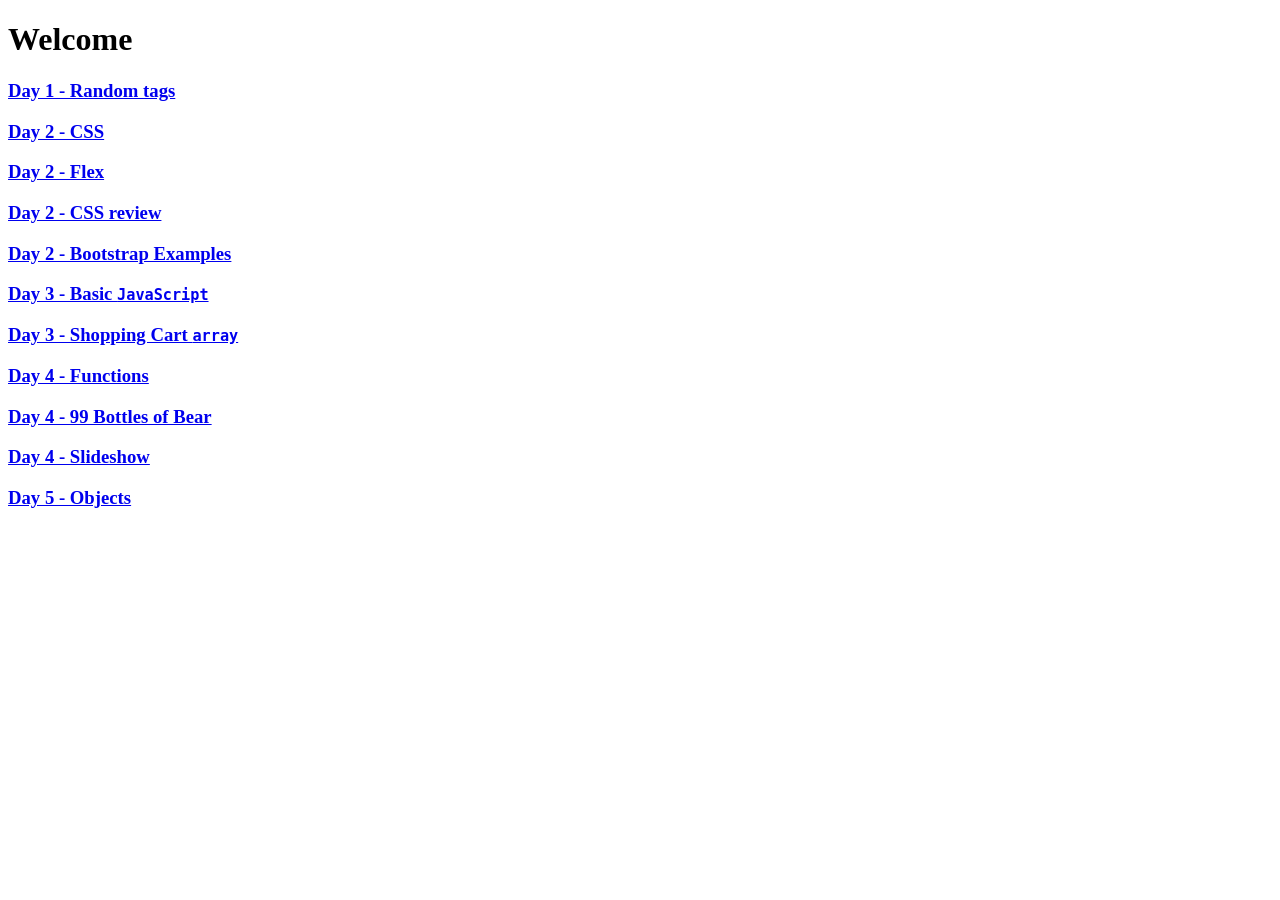
<file: index.html>
<!DOCTYPE html>
<html lang="en">
    <head>
        <meta charset="UTF-8">
        <meta name="viewport" content="width=device-width, initial-scale=1.0">
        <meta http-equiv="X-UA-Compatible" content="ie=edge">
        <title>Document</title>
    </head>
    <body>
        <h1>Welcome</h1>
        <h3><a href="index2.html">Day 1 &dash; Random tags</a></h3>
        <h3><a href="day2.html">Day 2 &dash; CSS</a></h3>
        <h3><a href="flexbox.html">Day 2 &dash; Flex</a></h3>
        <h3><a href="css-review.html">Day 2 &dash; CSS review</a></h3>
        <h3><a href="bootstrap-examples.html">Day 2 &dash; Bootstrap Examples</a></h3>
        <h3><a href="javascript.html">Day 3 &dash; Basic <code>JavaScript</code></a></h3>
        <h3><a href="cart.html">Day 3 &dash; Shopping Cart <code>array</code></a></h3>
        <h3><a href="fn.html">Day 4 &dash; Functions</a></h3>
        <h3><a href="beer.html">Day 4 &dash; 99 Bottles of Bear</a></h3>
        <h3><a href="slideshow.html">Day 4 &dash; Slideshow</a></h3>
        <h3><a href="objects.html">Day 5 &dash; Objects</a></h3>
    </body>
</html>
</file>
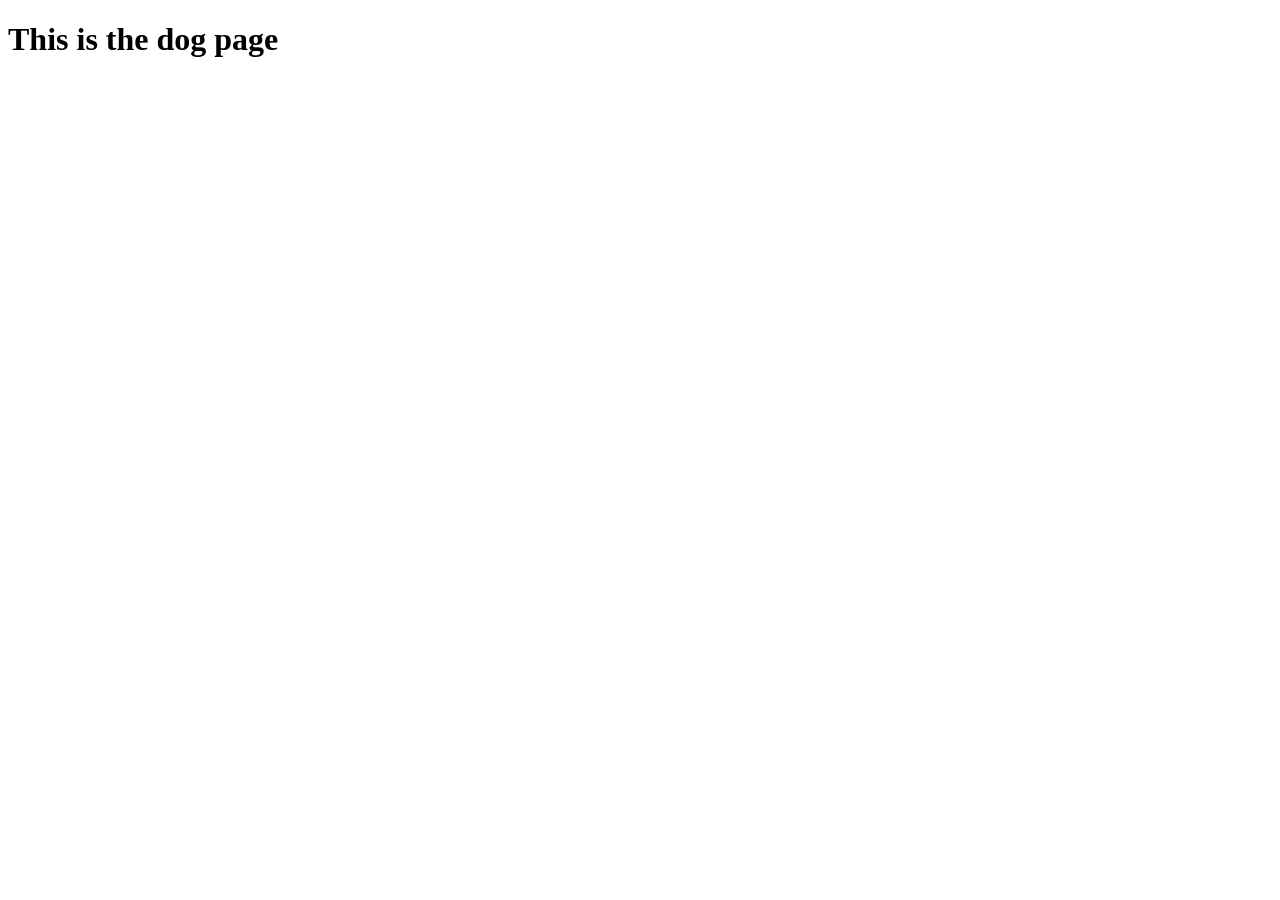
<file: dog/index.html>
<!DOCTYPE html>
<html lang="en">
<head>
    <meta charset="UTF-8">
    <meta name="viewport" content="width=h1, initial-scale=1.0">
    <meta http-equiv="X-UA-Compatible" content="ie=edge">
    <title>Document</title>
</head>
<body>
    <h1>This is the dog page</h1>
</body>
</html>
</file>
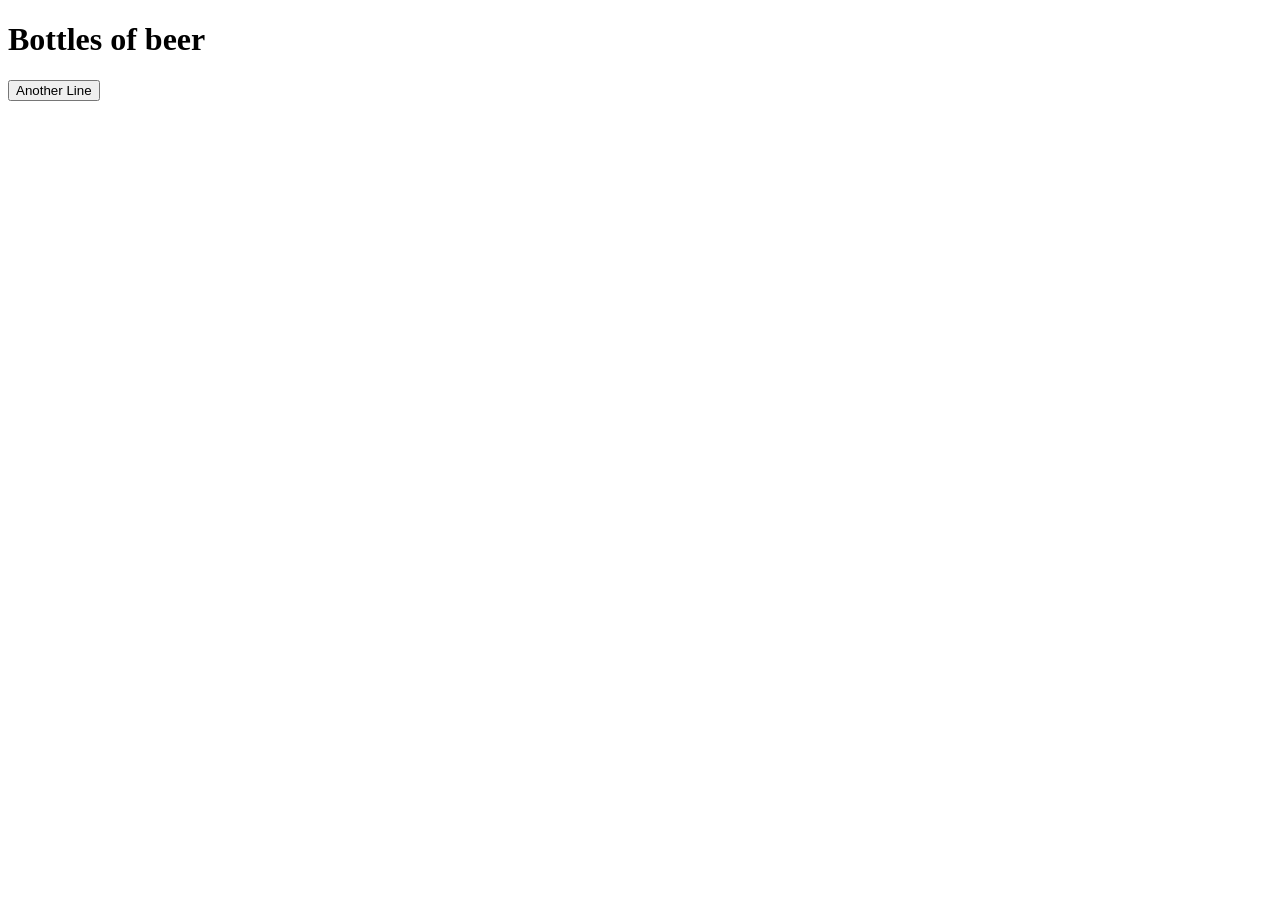
<file: beer.html>
<!DOCTYPE html>
<html lang="en">
    <head>
        <meta charset="UTF-8">
        <meta name="viewport" content="width=device-width, initial-scale=1.0">
        <meta http-equiv="X-UA-Compatible" content="ie=edge">
        <title>Document</title>
        <link rel="stylesheet" href="beer.css">
    </head>
    <body>
        <h1>Bottles of beer</h1>
        <div>
            <button id="anotherLine">
                Another Line
            </button>
        </div>
        <script src="beer.js"></script>
    </body>
</html>
</file>
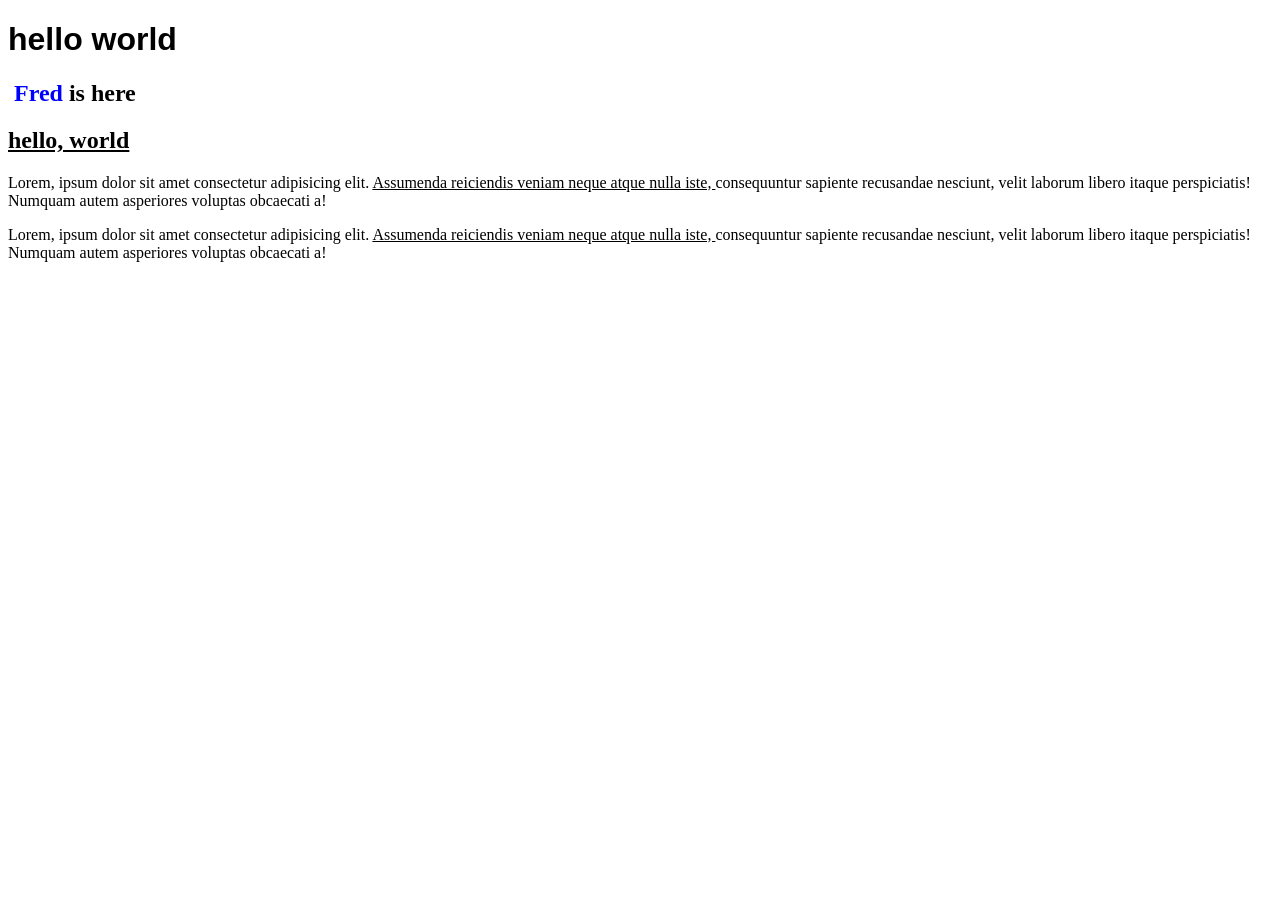
<file: css-review.html>
<!DOCTYPE html>
<html lang="en">
    <head>
        <meta charset="UTF-8">
        <meta name="viewport" content="width=device-width, initial-scale=1.0">
        <meta http-equiv="X-UA-Compatible" content="ie=edge">
        <title>CSS Review</title>
        <link rel="stylesheet" href="css-review.css">
    </head>
    <body>

        <h1>hello world</h1>

        <h2>
            <span id="me"> Fred </span> is here
        </h2>

        <h2 class="important">hello, world</h2>

        <p>
            Lorem, ipsum dolor sit amet consectetur adipisicing elit. 
            <span class="important"> Assumenda reiciendis veniam neque atque nulla iste, </span>
            consequuntur sapiente recusandae nesciunt, velit laborum libero itaque perspiciatis! Numquam autem asperiores voluptas obcaecati a!
        </p>
        <p>
            Lorem, ipsum dolor sit amet consectetur adipisicing elit. 
            <span class="important"> Assumenda reiciendis veniam neque atque nulla iste, </span>
            consequuntur sapiente recusandae nesciunt, velit laborum libero itaque perspiciatis! Numquam autem asperiores voluptas obcaecati a!
        </p>
        
    </body>
</html>
</file>
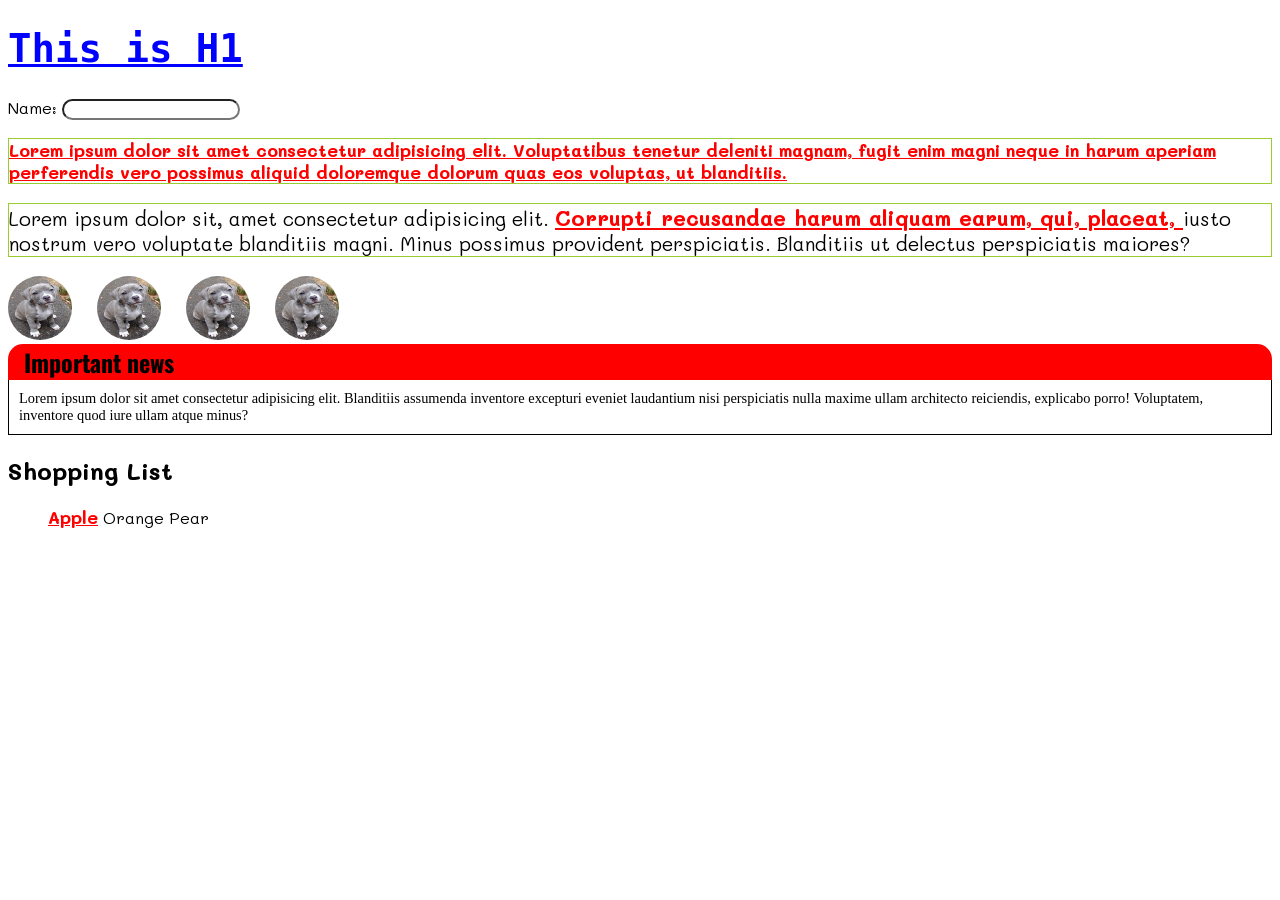
<file: day2.html>
<!DOCTYPE html>
<html lang="en">
    <head>
        <meta charset="UTF-8">
        <meta name="viewport" content="width=device-width, initial-scale=1.0">
        <meta http-equiv="X-UA-Compatible" content="ie=edge">
        <title>Day 2</title>
        <!--
        <link href="https://fonts.googleapis.com/css?family=Mali|Oswald" rel="stylesheet">
        -->

        <link rel="stylesheet" href="day2.css">
    </head>
    <body>

        <h1>This is H1</h1>

        <label for="name">Name: </label>
        <input type="text" id="name-field">

        <p class="important">
            Lorem ipsum dolor sit amet consectetur adipisicing elit. Voluptatibus tenetur deleniti magnam, fugit enim magni neque in harum aperiam perferendis vero possimus aliquid doloremque dolorum quas eos voluptas, ut blanditiis.
        </p>

        <p>
            Lorem ipsum dolor sit, amet consectetur adipisicing elit. 
            <span class="important"> Corrupti recusandae harum aliquam earum, qui, placeat, </span>
            iusto nostrum vero voluptate blanditiis magni. 
            Minus possimus provident perspiciatis. Blanditiis ut delectus perspiciatis maiores?
        </p>

        <div>
            <img src="images/dog1.png" class="thumbnail">
            <img src="images/dog1.png" class="thumbnail">
            <img src="images/dog1.png" class="thumbnail">
            <img src="images/dog1.png" class="thumbnail">
        </div>

        <div>
            <div class="news-title news-breaking">
                Important news
            </div>
            <div class="news-content">
                Lorem ipsum dolor sit amet consectetur adipisicing elit. Blanditiis assumenda inventore excepturi eveniet laudantium nisi perspiciatis nulla maxime ullam architecto reiciendis, explicabo porro! Voluptatem, inventore quod iure ullam atque minus?
            </div>
        </div>

        <h2>Shopping List</h2>
        <ul>
            <li class="important">Apple</li>
            <li>Orange</li>
            <li>Pear</li>
        </ul>

        
    </body>
</html>
</file>
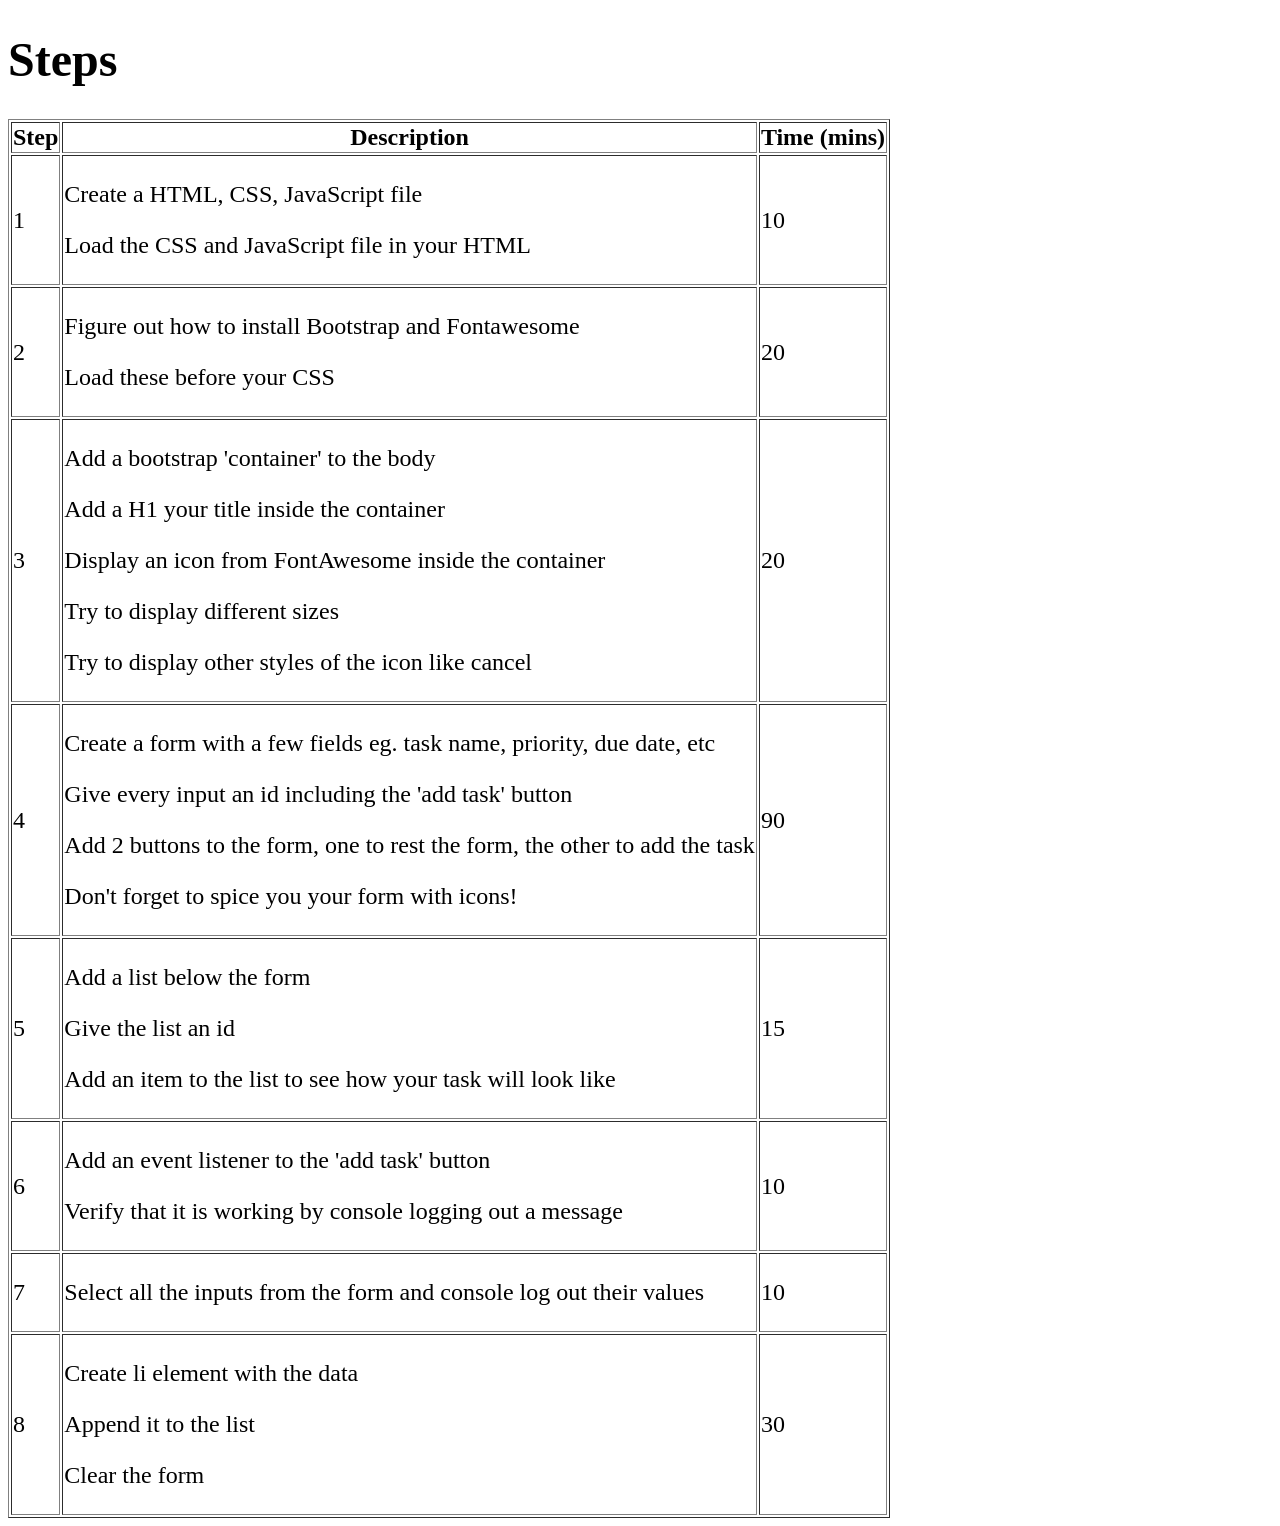
<file: day5-todo.html>
<!DOCTYPE html>
<html lang="en">
	<head>
		<meta charset="UTF-8">
		<title>Todo assignment</title>
	</head>
	<body style="font-size: 1.5em;">
		<h1>Steps</h1>

		<table border="1">
			<thead>
				<tr>
					<th>Step</th>
					<th>Description</th>
					<th>Time (mins)</th>
				</tr>
			</thead>
			<tr>
				<td>1</td>
				<td>
					<p>Create a HTML, CSS, JavaScript file</p>
					<p>Load the CSS and JavaScript file in your HTML</p>
				</td>
				<td>10</td>
			</tr>
			<tr>
				<td>2</td>
				<td>
					<p>Figure out how to install Bootstrap and Fontawesome</p>
					<p>Load these before your CSS</p>
				</td>
				<td>20</td>
			</tr>
			<tr>
				<td>3</td>
				<td>
					<p>Add a bootstrap 'container' to the body</p>
					<p>Add a H1 your title inside the container</p>
					<p>Display an icon from FontAwesome inside the container</p>
					<p>Try to display different sizes</p>
					<p>Try to display other styles of the icon like cancel</p>
				</td>
				<td>20</td>
			</tr>
			<tr>
				<td>4</td>
				<td>
					<p>Create a form with a few fields eg. task name, priority, due date, etc</p>
					<p>Give every input an id including the 'add task' button</p>
					<p>Add 2 buttons to the form, one to rest the form, the other to add the task</p>
					<p>Don't forget to spice you your form with icons!</p>
				</td>
				<td>90</td>
			</tr>
			<tr>
				<td>5</td>
				<td>
					<p>Add a list below the form</p>
					<p>Give the list an id</p>
					<p>Add an item to the list to see how your task will look like</p>
				</td>
				<td>15</td>
			</tr>
			<tr>
				<td>6</td>
				<td>
					<p>Add an event listener to the 'add task' button</p>
					<p>Verify that it is working by console logging out a message</p>
				</td>
				<td>10</td>
			</tr>
			<tr>
				<td>7</td>
				<td>
					<p>Select all the inputs from the form and console log out their values</p>
				</td>
				<td>10</td>
			</tr>
			<tr>
				<td>8</td>
				<td>
					<p>Create li element with the data</p>
					<p>Append it to the list</p>
					<p>Clear the form</p>
				</td>
				<td>30</td>
			</tr>
		</table>
		
	</body>
</html>
</file>
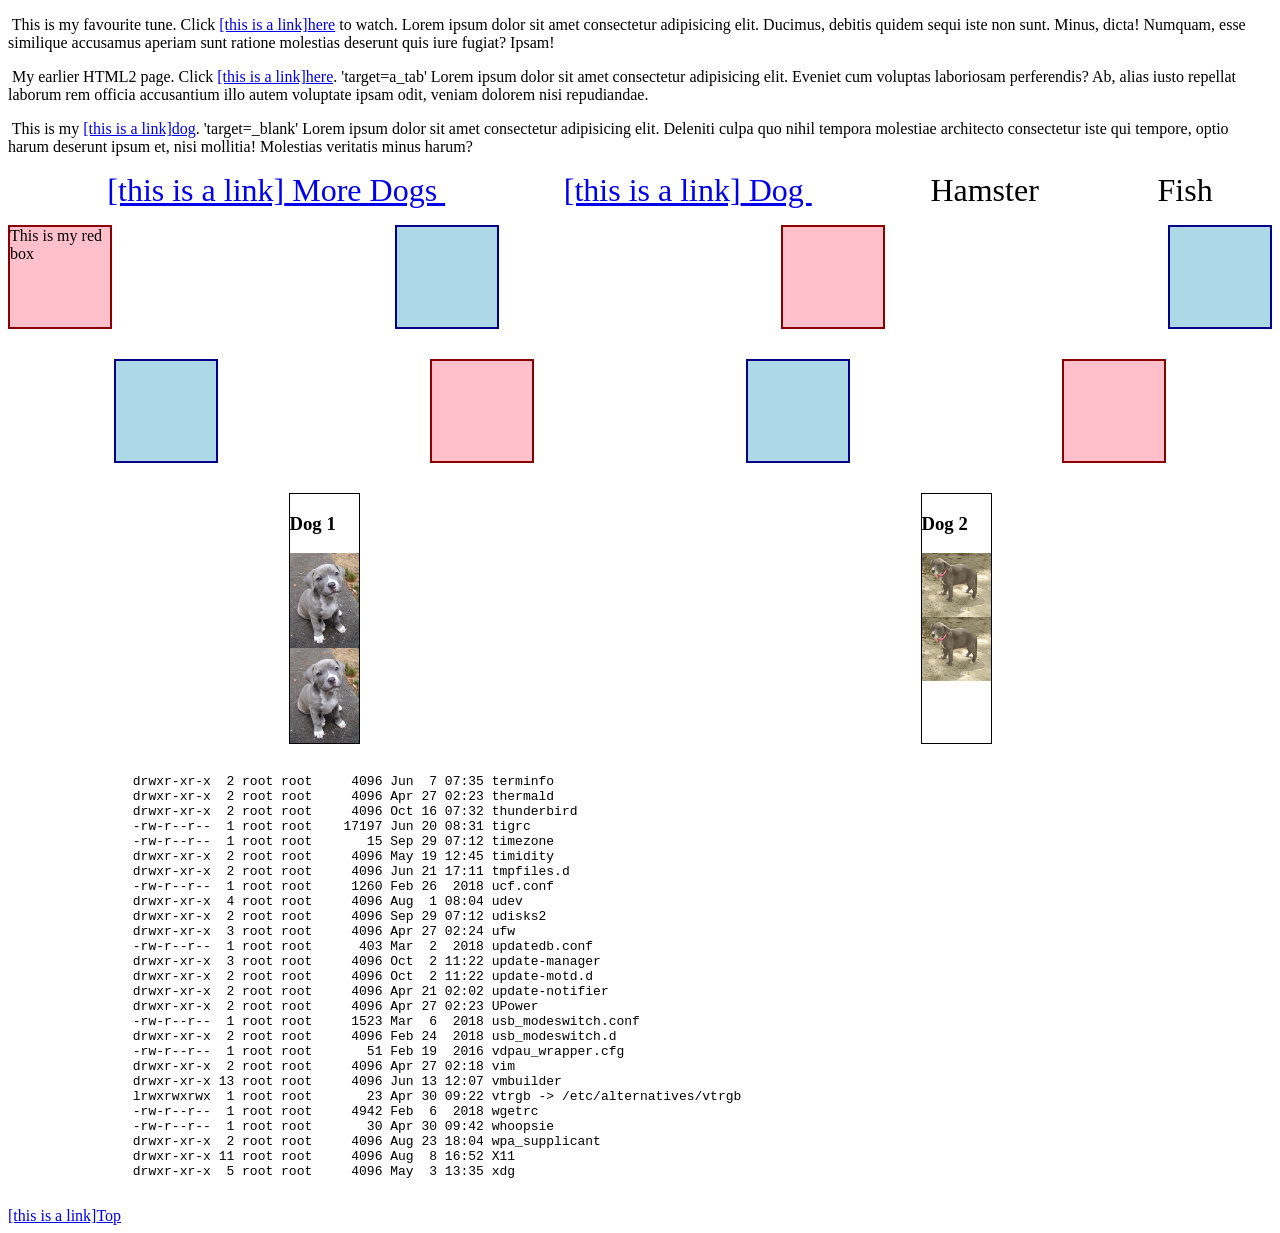
<file: flexbox.html>
<!DOCTYPE html>
<html lang="en">
    <head>
        <meta charset="UTF-8">
        <meta name="viewport" content="width=device-width, initial-scale=1.0">
        <meta http-equiv="X-UA-Compatible" content="ie=edge">
        <title>Flexbox Example</title>
        <link rel="stylesheet" href="flexbox.css">
    </head>
    <body>

        <a id="top"></a>

        <p>
            This is my favourite tune. Click 
            <a href="https://www.youtube.com/watch?v=ONR7vJ-H5qo">here</a>
            to watch.
            Lorem ipsum dolor sit amet consectetur adipisicing elit. Ducimus, debitis quidem sequi iste non sunt. Minus, dicta! Numquam, esse similique accusamus aperiam sunt ratione molestias deserunt quis iure fugiat? Ipsam!
        </p>

        <p>
            My earlier HTML2 page. Click 
            <a href="day2.html" target="a_tab">here</a>. 'target=a_tab'
            Lorem ipsum dolor sit amet consectetur adipisicing elit. Eveniet cum voluptas laboriosam perferendis? Ab, alias iusto repellat laborum rem officia accusantium illo autem voluptate ipsam odit, veniam dolorem nisi repudiandae.
        </p>

        <p>
            This is my <a href="images/dog1.png" target="a_tab">dog</a>. 'target=_blank'
            Lorem ipsum dolor sit amet consectetur adipisicing elit. Deleniti culpa quo nihil tempora molestiae architecto consectetur iste qui tempore, optio harum deserunt ipsum et, nisi mollitia! Molestias veritatis minus harum?
        </p>

        <ul class="display-row">
            <li class="menuitem">
                <a href="dog"> More Dogs </a>
            </li>
            <li class="menuitem">
                <a href="#my-dog"> Dog </a>
            </li>
            <li class="menuitem">Hamster</li>
            <li class="menuitem">Fish</li>
        </ul>

        <div class="horizontal bottom-space-30px">
            <div class="box-100 color-red">This is my red box</div>
            <div class="box-100 color-blue"></div>
            <div class="box-100 color-red"></div>
            <div class="box-100 color-blue"></div>
        </div>

        <div class="horizontal-2 bottom-space-30px">
            <div class="box-100 color-blue"></div>
            <div class="box-100 color-red"></div>
            <div class="box-100 color-blue"></div>
            <div class="box-100 color-red"></div>
        </div>

        <div class="display-row bottom-space-30px">
            <div class="solid-box display-column">
                <h3>Dog 1</h3>
                <img src="images/dog1.png" class="thumbnail">
                <img src="images/dog1.png" class="thumbnail">
            </div>
            <div class="solid-box display-column">
                <h3>Dog 2</h3>
                <img src="images/dog2.webp" class="thumbnail">
                <img src="images/dog2.webp" class="thumbnail">
            </div>
        </div>

        <a id="my-dog"></a>
        <pre>
                drwxr-xr-x  2 root root     4096 Jun  7 07:35 terminfo
                drwxr-xr-x  2 root root     4096 Apr 27 02:23 thermald
                drwxr-xr-x  2 root root     4096 Oct 16 07:32 thunderbird
                -rw-r--r--  1 root root    17197 Jun 20 08:31 tigrc
                -rw-r--r--  1 root root       15 Sep 29 07:12 timezone
                drwxr-xr-x  2 root root     4096 May 19 12:45 timidity
                drwxr-xr-x  2 root root     4096 Jun 21 17:11 tmpfiles.d
                -rw-r--r--  1 root root     1260 Feb 26  2018 ucf.conf
                drwxr-xr-x  4 root root     4096 Aug  1 08:04 udev
                drwxr-xr-x  2 root root     4096 Sep 29 07:12 udisks2
                drwxr-xr-x  3 root root     4096 Apr 27 02:24 ufw
                -rw-r--r--  1 root root      403 Mar  2  2018 updatedb.conf
                drwxr-xr-x  3 root root     4096 Oct  2 11:22 update-manager
                drwxr-xr-x  2 root root     4096 Oct  2 11:22 update-motd.d
                drwxr-xr-x  2 root root     4096 Apr 21 02:02 update-notifier
                drwxr-xr-x  2 root root     4096 Apr 27 02:23 UPower
                -rw-r--r--  1 root root     1523 Mar  6  2018 usb_modeswitch.conf
                drwxr-xr-x  2 root root     4096 Feb 24  2018 usb_modeswitch.d
                -rw-r--r--  1 root root       51 Feb 19  2016 vdpau_wrapper.cfg
                drwxr-xr-x  2 root root     4096 Apr 27 02:18 vim
                drwxr-xr-x 13 root root     4096 Jun 13 12:07 vmbuilder
                lrwxrwxrwx  1 root root       23 Apr 30 09:22 vtrgb -> /etc/alternatives/vtrgb
                -rw-r--r--  1 root root     4942 Feb  6  2018 wgetrc
                -rw-r--r--  1 root root       30 Apr 30 09:42 whoopsie
                drwxr-xr-x  2 root root     4096 Aug 23 18:04 wpa_supplicant
                drwxr-xr-x 11 root root     4096 Aug  8 16:52 X11
                drwxr-xr-x  5 root root     4096 May  3 13:35 xdg
        </pre>

        <a href="#top">Top</a>

    </body>
</html>
</file>
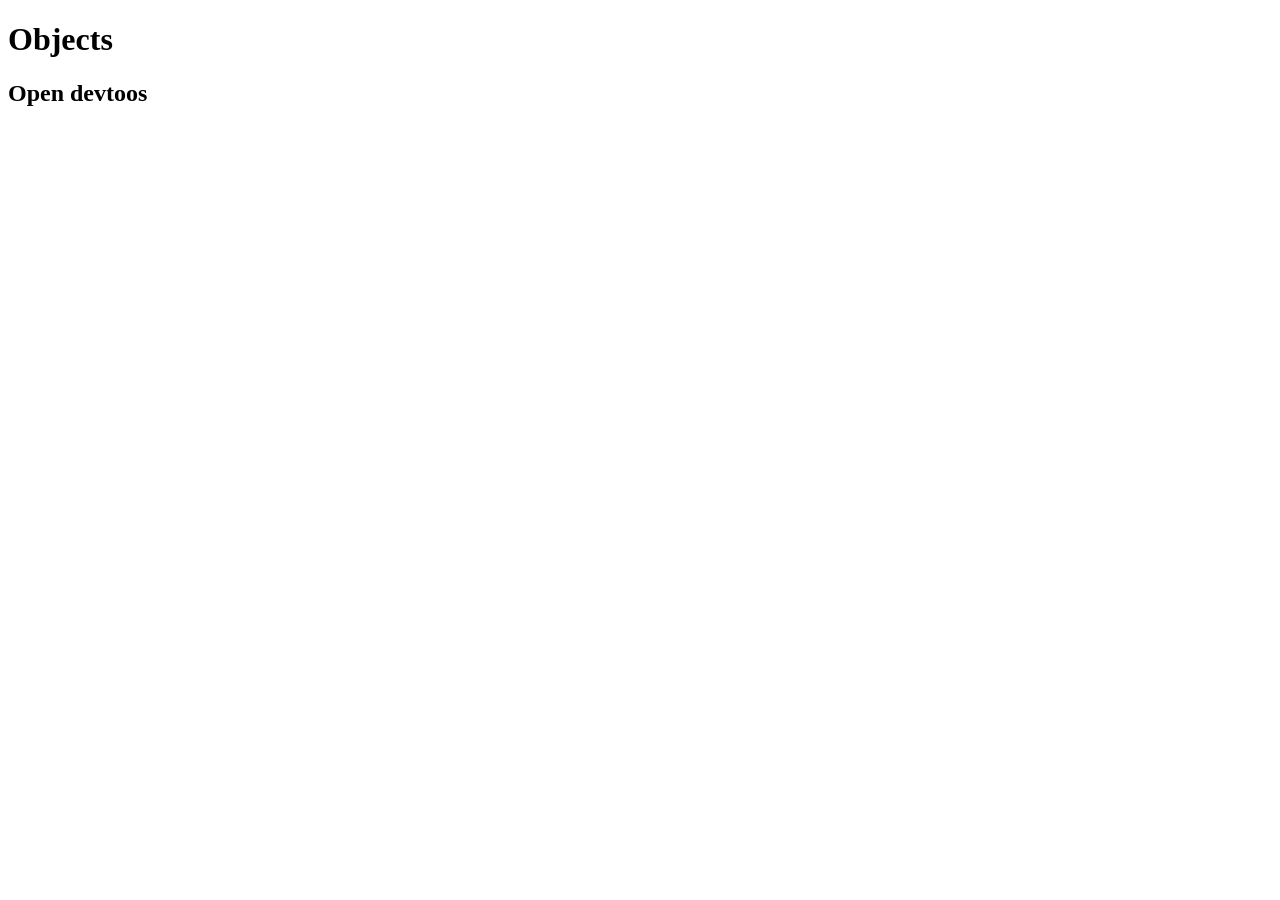
<file: objects.html>
<!DOCTYPE html>
<html lang="en">
    <head>
        <meta charset="UTF-8">
        <meta name="viewport" content="width=device-width, initial-scale=1.0">
        <meta http-equiv="X-UA-Compatible" content="ie=edge">
        <title>Objects</title>
    </head>
    <body>
        <h1>Objects</h1>
        <h2>Open devtoos</h2>

        <script src="objects.js"></script>
    </body>
</html>
</file>
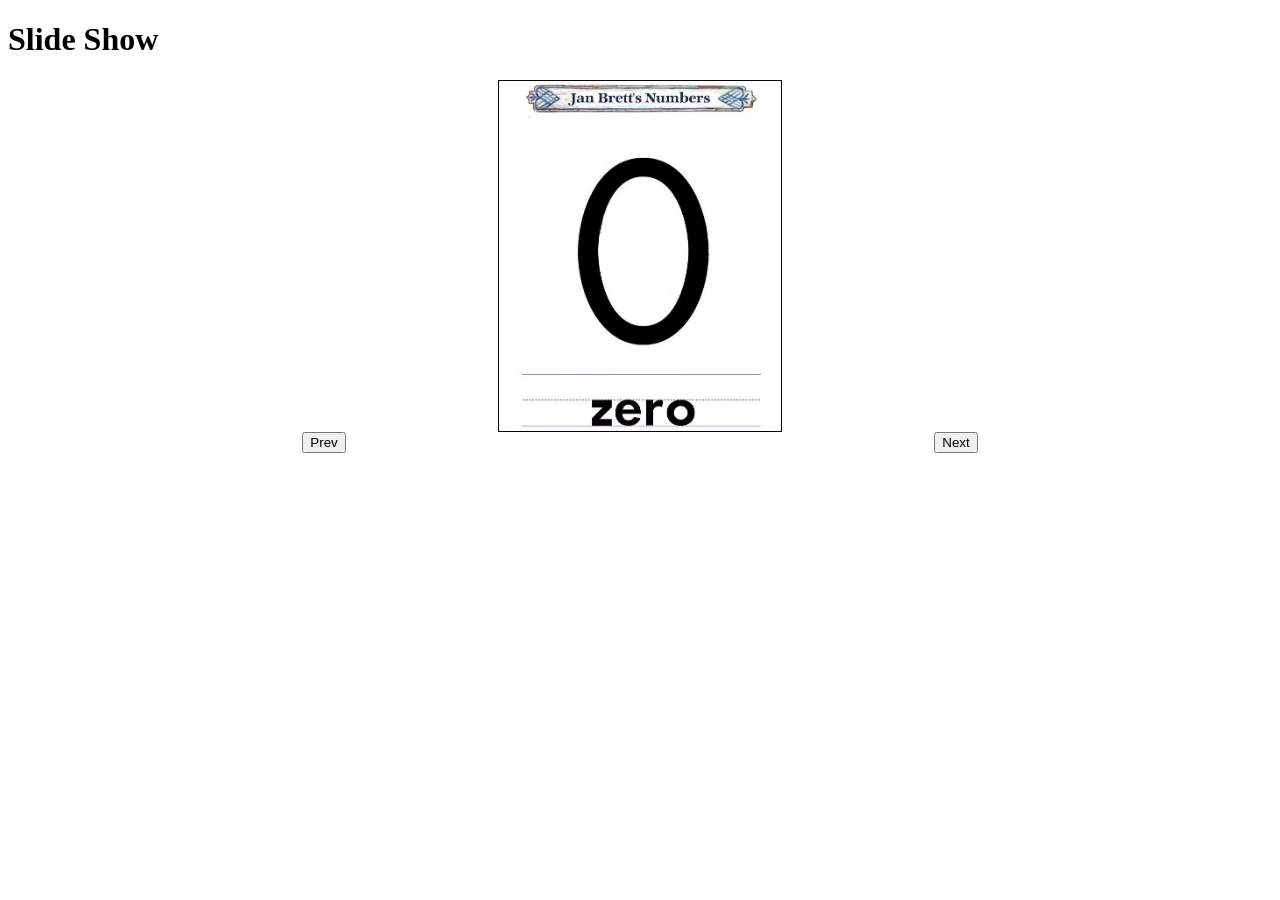
<file: slideshow.html>
<!DOCTYPE html>
<html lang="en">
    <head>
        <meta charset="UTF-8">
        <meta name="viewport" content="width=device-width, initial-scale=1.0">
        <meta http-equiv="X-UA-Compatible" content="ie=edge">
        <title>Slide show</title>
        <link rel="stylesheet" href="slideshow.css">
    </head>
    <body>
        <h1>Slide Show</h1>

        <div class="outer">
            <div class="display">
                <img id="slide" src="images/numbers/number0.jpg" class="slides">
            </div>
            <div class="controls">
                <button type="button" id="prevBtn">
                    Prev
                </button>
                <button type="button" id="nextBtn">
                    Next
                </button>
            </div>
        </div>

        <script src="slideshow.js"></script>
        
    </body>
</html>
</file>
<file: beer.css>
img {
    height: 24px;
}
img:hover {
    width: 24px;
}
</file>
<file: css-review.css>
/* element selector */
h1 {
    font-family: 'Lucida Sans', 'Lucida Sans Regular', 'Lucida Grande', 'Lucida Sans Unicode', Geneva, Verdana, sans-serif;
    transition-property: text-shadow;
    transition-duration: 500ms;
    transition-timing-function: linear;
}
h1:hover {
    text-shadow: 8px 8px 5px gray;
}

/* class selector - starts with . */
.important {
    text-decoration: underline;
}

/* id selector - starts with # */
#me {
    color: blue;
}

#me:before {
    content: url(https://www.shareicon.net/data/32x32/2015/12/14/207857_face_300x300.png);
}
</file>
<file: day2.css>
@import url('https://fonts.googleapis.com/css?family=Mali|Oswald');

body {
    font-family: 'Mali', sans-serif;
}

#name-field {
    border-radius: 30px;
    color: blue;
    font-family: monospace;

}

.important {
    color: red;
    font-weight: bold;
    text-decoration: underline;
    font-size: 1.1em;
}

.news-title {
    font-family: 'Oswald';
    font-size: 1.5em;
    font-weight: bold;
    border-top-left-radius: 15px;
    border-top-right-radius: 15px;
    padding-left: 16px;
}

.news-regular {
    background-color: blue;
}

.news-breaking {
    background-color: red;
}

.news-content {
    font-size: 0.9em;
    font-family: 'Times New Roman', Times, serif;
    border-left: 1px solid black;
    border-right: 1px solid black;
    border-bottom: 1px solid black;
    padding: 0.7em;
}

.thumbnail {
    width: 64px;
    height: 64px;
    border-radius: 32px;
    margin-right: 20px;
}

li {
    display: inline
}

h1 {
    color: blue;
    text-decoration: underline;
    font-family: monospace;
    font-size: 3em;
}

p {
    font-size: 1.2em;
    border: 1px solid yellowgreen;
}
</file>
<file: flexbox.css>
.thumbnail {
    width: 69px;
}

p:before {
    content: url(https://www.shareicon.net/data/32x32/2015/12/14/207857_face_300x300.png)
}

a[href]:before {
    content: '[this is a link]'
}
a[href]:after {
    content: url(https://cdn2.iconfinder.com/data/icons/aspneticons_v1.0_Nov2006/link_16x16.gif)
}

.menuitem {
    list-style: none;
    font-size: 2em;
    padding-left: 20px;
    padding-right: 20px;
    border-top-left-radius: 8px;
    border-top-right-radius: 8px;
    transition-property: all;
    transition-duration: 500ms;
    transition-timing-function: linear;
}
.menuitem:hover {
    background-color: lightgray;
    border-bottom: 2px solid black;
}

.display-row {
    display: flex;
    flex-direction: row;
    justify-content: space-around;
}

.display-column {
    display: flex;
    flex-direction: column;
}

.bottom-space-30px {
    margin-bottom: 30px;

}

.solid-box {
    border: 1px black solid;
}

.horizontal {
    display: flex;
    flex-direction: row;
    justify-content: space-between;
}

.horizontal-2 {
    display: flex;
    flex-direction: row;
    justify-content: space-around;

}
.box-100 {
    width: 100px;
    height: 100px;
    transition-property: all;
    transition-duration: 300ms;
    transition-timing-function: linear;
}
.box-100:hover {
    border-radius: 50px;
}

.color-blue {
    border: 2px solid darkblue;
    background: lightblue;
}
.color-blue:hover {
    background: blueviolet;
}

.color-red {
    border: 2px solid darkred;
    background-color: pink;
}
</file>
<file: slideshow.css>
.slides {
    height: 350px;
    border: 1px solid black;
}

.outer {
    display: flex;
    flex-direction: column;
    justify-content: center;
}

.display {
    display: flex;
    flex-direction: row;
    justify-content: center;
}

.controls {
    display: flex;
    flex-direction: row;
    justify-content: space-around;
}
</file>
